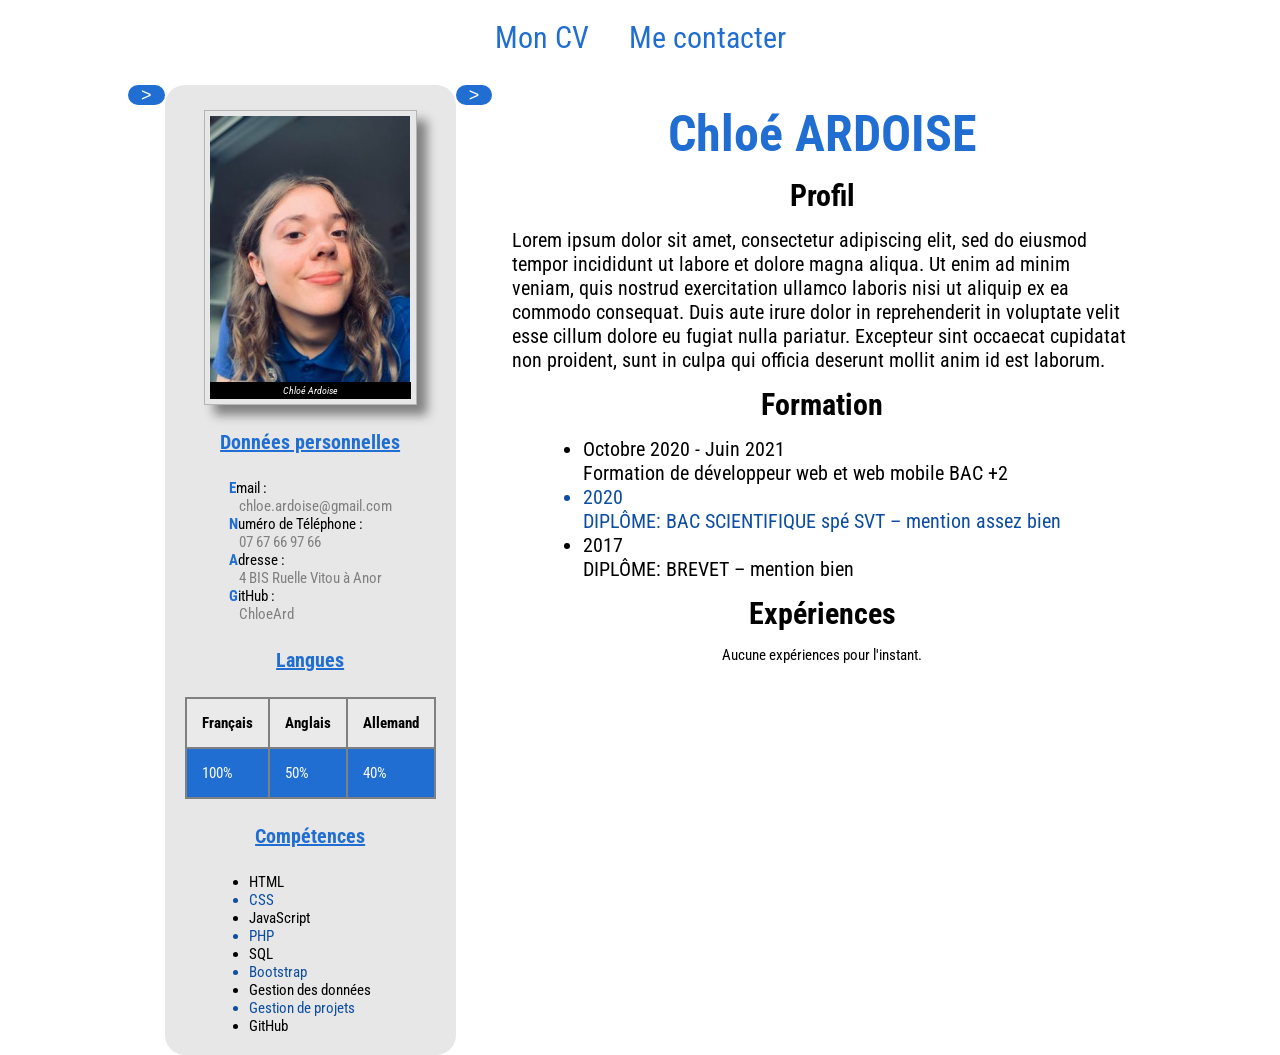
<file: index.html>
<!DOCTYPE html>
<html lang="en">
<head>
    <meta charset="UTF-8">
    <title>Mon CV</title>
    <link rel="stylesheet" href="style.css">
    <meta name="viewport" content="width=device-width, initial-scale=1.0">
</head>
<body>
<header>
    <a href="index.html">Mon CV</a>
    <a href="form.html">Me contacter</a>
</header>

<main>
    <button id="details1"> > </button>
    <section id="section1">
        <div id="div1">
            <div id="div2">
                <div id="div3">
                    <figure>
                        <img class="image" src="118793446_610263973019840_6479150151973714999_n.jpg" alt="Photo de Chloé Ardoise">
                        <figcaption>Chloé Ardoise</figcaption>
                    </figure>
                </div>
                <div id="div4">
                    <figure>
                        <figcaption>Lorem ipsum dolor sit amet, consectetur adipiscing elit, sed do eiusmod tempor incididunt ut labore
                            et dolore magna aliqua.</figcaption>
                    </figure>
                </div>
            </div>
        </div>

        <h3>Données personnelles</h3>
        <div id="second">
        </div>
        <h3>Langues</h3>
        <table>
            <tr>
                <th>Français</th>
                <th>Anglais</th>
                <th>Allemand</th>
            </tr>
            <tr>
                <td>100%</td>
                <td>50%</td>
                <td>40%</td>
            </tr>
        </table>
        <h3>Compétences</h3>
        <div id="first">
        </div>
    </section>
    <button id="details2"> > </button>
    <section id="section2" class="right">
        <h1>Chloé ARDOISE</h1>
        <nav>
            <h2>Profil</h2>
            <p>Lorem ipsum dolor sit amet, consectetur adipiscing elit, sed do eiusmod tempor incididunt ut labore
                et dolore magna aliqua. Ut enim ad minim veniam, quis nostrud exercitation ullamco laboris nisi ut
                aliquip ex ea commodo consequat. Duis aute irure dolor in reprehenderit in voluptate velit esse cillum
                dolore eu fugiat nulla pariatur. Excepteur sint occaecat cupidatat non proident, sunt in culpa qui
                officia deserunt mollit anim id est laborum.</p>
        </nav>
        <nav>
            <h2>Formation</h2>
            <ul>
                <li>Octobre 2020 - Juin 2021 <br>
                    Formation de développeur web et web mobile BAC +2
                </li>
                <li>2020 <br>
                    DIPLÔME: BAC SCIENTIFIQUE spé SVT – mention assez bien
                </li>
                <li>2017 <br>
                    DIPLÔME: BREVET – mention bien
                </li>
            </ul>
        </nav>
        <nav>
            <h2>Expériences</h2>
            <aside>Aucune expériences pour l'instant.</aside>
        </nav>
    </section>
</main>
<script src="https://code.jquery.com/jquery-3.5.1.js" integrity="sha256-QWo7LDvxbWT2tbbQ97B53yJnYU3WhH/C8ycbRAkjPDc=" crossorigin="anonymous"></script>
<script src="app.js"></script>
</body>
</html>
</file>
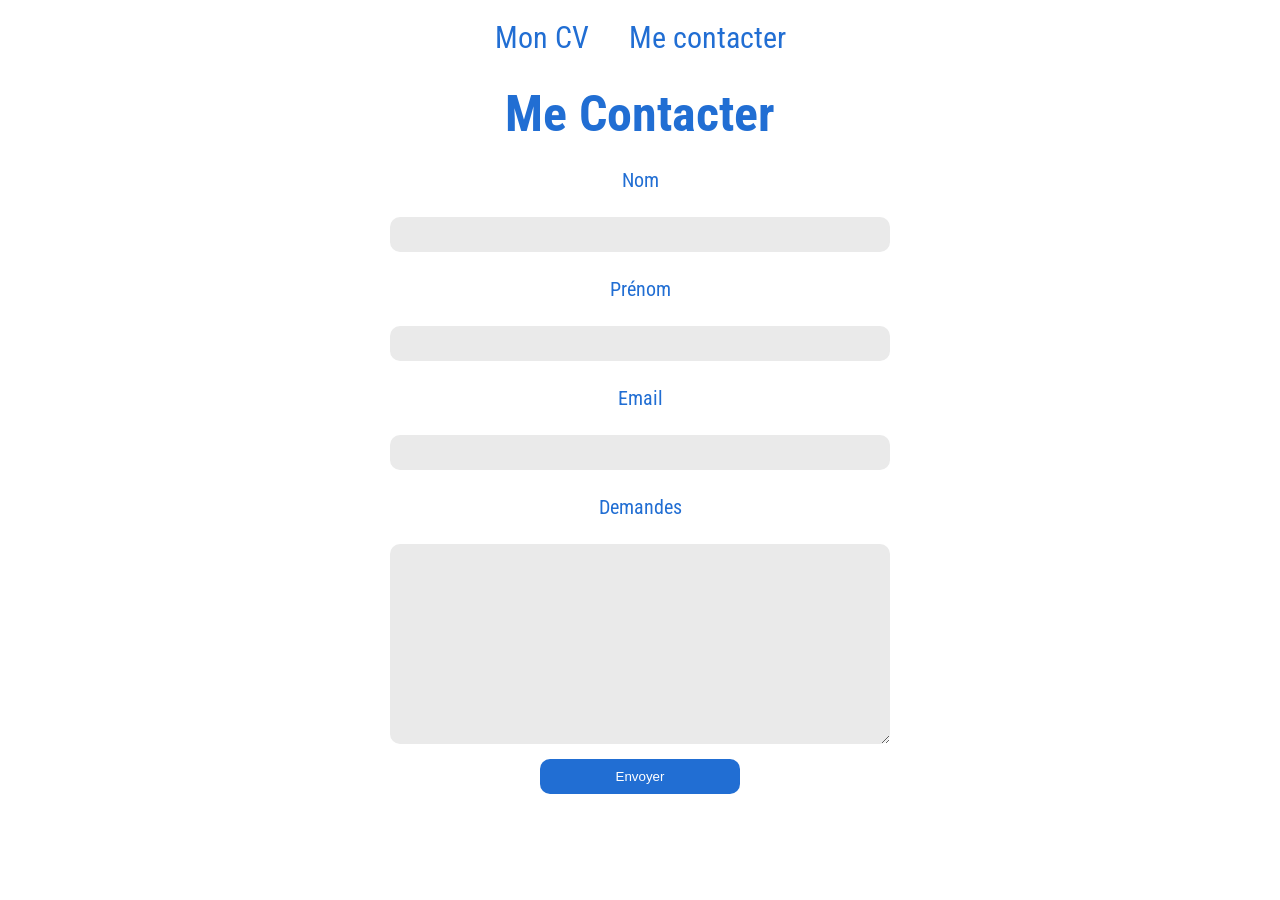
<file: form.html>
<!DOCTYPE html>
<html lang="en">
<head>
    <meta charset="UTF-8">
    <title>Me contacter</title>
    <link rel="stylesheet" href="style.css">
    <meta name="viewport" content="width=device-width, initial-scale=1.0">
</head>
<body>
<header>
    <a href="index.html">Mon CV</a>
    <a href="form.html">Me contacter</a>
</header>

<main id="form">
    <h1>Me Contacter</h1>
    <form action="#" method="post">
        <fieldset>
            <label id="label1" for="vorname"><span id="s0">N</span><span id="s1">o</span><span id="s2">m</span></label>
            <input type="text" id="vorname">
            <label id="label2" for="firstname"><span id="s3">P</span><span id="s4">r</span><span id="s5">é</span><span id="s6">n</span><span id="s7">o</span><span id="s8">m</span></label>
            <input type="text" id="firstname">
            <label id="label3" for="email"><span id="s10">E</span><span id="s11">m</span><span id="s12">a</span><span id="s13">i</span><span id="s14">l</span></label>
            <input type="email" id="email">
            <label id="label4" for="requests"><span id="s15">D</span><span id="s16">e</span><span id="s17">m</span><span id="s18">a</span><span id="s19">n</span><span id="s20">d</span><span id="s21">e</span><span id="s22">s</span></label>
            <textarea id="requests"></textarea>
            <input class="submit" type="submit" value="Envoyer">
        </fieldset>
    </form>
</main>
<script src="https://code.jquery.com/jquery-3.5.1.js" integrity="sha256-QWo7LDvxbWT2tbbQ97B53yJnYU3WhH/C8ycbRAkjPDc=" crossorigin="anonymous"></script>
<script src="app.js"></script>
</body>
</html>
</file>
<file: style.css>
@import url('https://fonts.googleapis.com/css2?family=Roboto+Condensed&display=swap');
* {
    margin: 0;
    padding: 0;
    box-sizing: border-box;
}

html {
    font-size: 62.5%;
}

body {
    width: 100%;
    font-family: 'Roboto Condensed', sans-serif;
    font-size: 15px;
}

header {
    display: flex;
    align-content: center;
    justify-content: center;
    margin-bottom: 10px;
}

main {
    width: 80%;
    margin: auto;
    display: flex;
    flex-direction: row;
}

a {
    text-decoration: none;
    color: gray;
}

header > a {
    font-size: 30px;
    color: #216ed3;
    padding: 20px;
}

a:hover {
    text-decoration: underline;
}

.containerImage {
    height: 400px;
    display: flex;
    align-items: center;
    justify-content: center;
}

.image {
    width: 200px;
    padding: 0;
}

.figure {
    border: 1px solid #b4b4b4;
    box-shadow: 10px 10px 10px gray;
    padding: 5px;
}

.figCaption {
    background-color: black;
    color: white;
    text-align: center;
    padding: 3px;
    margin-top: -4px;
    font-style: italic;
}

.card-container {
    position: relative;
    display: flex;
    align-items: center;
    justify-content: center;
    height: 300px;
}
.card-container:hover .card {
    transform: rotateY(180deg);
}
.card {
    position: absolute;
    height: 290px;
    width: 213px;
    transition: all 0.3s ease;
    transform-style: preserve-3d;
}
.card-front {
    position: absolute;
    height: 290px;
    width: 213px;
    backface-visibility: hidden;
}
.card-back {
    position: absolute;
    height: 290px;
    width: 213px;
    background-color: black;
    color: white;
    padding: 5px;
    backface-visibility: hidden;
    transform: rotateY(-180deg);
}

.figcaption2 {
    font-size: 20px;
}

#section1 {
    background-color: #e7e7e7;
    width: 30%;
    display: flex;
    justify-content: center;
    padding: 20px;
    flex-direction: column;
    align-items: center;
    border-radius: 20px;
}

h2 {
    text-align: center;
    margin: 15px;
    font-size: 30px;
}

.right {
    display: flex;
    flex-direction: column;
    width: 70%;
    align-items: center;
    padding: 20px;
}

h1 {
    font-size: 50px;
    color: #216ed3;
    padding: 20px;
}

h3 {
    font-size: 20px;
    margin: 15px;
    text-decoration: underline;
    color: #216ed3;
    padding: 10px;
    border-radius: 10px;
}

button {
    border: none;
    background-color: #216ed3;
    border-radius: 10px;
    color: white;
    width: 40px;
    height: 20px;
    font-size: 18px;
}

button:hover {
    background-color: #0d4da2;
}

table {
    border-collapse: separate;
    border-spacing: 0;
    border: 1px solid gray;
}

th, td {
    border: 1px solid gray;
    padding: 15px;
}
th  {
    background-color: #eaeaea;
}

td {
    background-color: #216ed3;
    color: white;
}

nav > ul, nav > p {
    font-size: 20px;
}

figcaption {
    font-size: 10px;
}

dd {
    margin-left: 10px;
    color: gray;
}

dt::first-letter {
    color: #216ed3;
    font-weight: bold;
}

#form, fieldset {
    display: flex;
    flex-direction: column;
    align-items: center;
}

li:nth-child(2n) {
    color: #0d4da2;
}

fieldset {
    border: none;
}

label {
    font-size: 20px;
    color: #216ed3; margin: 25px;
}

input, textarea {
    border: none;
    border-radius: 10px;
    padding: 10px;
    background-color: #eaeaea;
    width: 500px;
}

a[title] {
    text-decoration: underline;
}

textarea {
    height: 200px;
}

.submit {
    margin: 15px;
    background-color: #216ed3;
    color: white;
    width: 200px;
}

.submit:hover {
    background-color: #0d4da2;
}

@media screen and (max-width: 1000px) {
    main {
        width: 100%;
        padding: 15px;
    }
}

@media screen and (max-width: 870px) {
    main {
        flex-direction: column-reverse;
    }
    #section1, .right {
        width: 100%;
    }
    h3 {
        font-size: 30px;
    }
    li, dt, dd {
        font-size: 20px;
    }
}

@media screen and (max-width: 530px) {
    input, textarea {
        width: 80%;
    }
    form {
        width: 100%;
    }
    h1 {
        font-size: 45px;
    }
}
</file>
